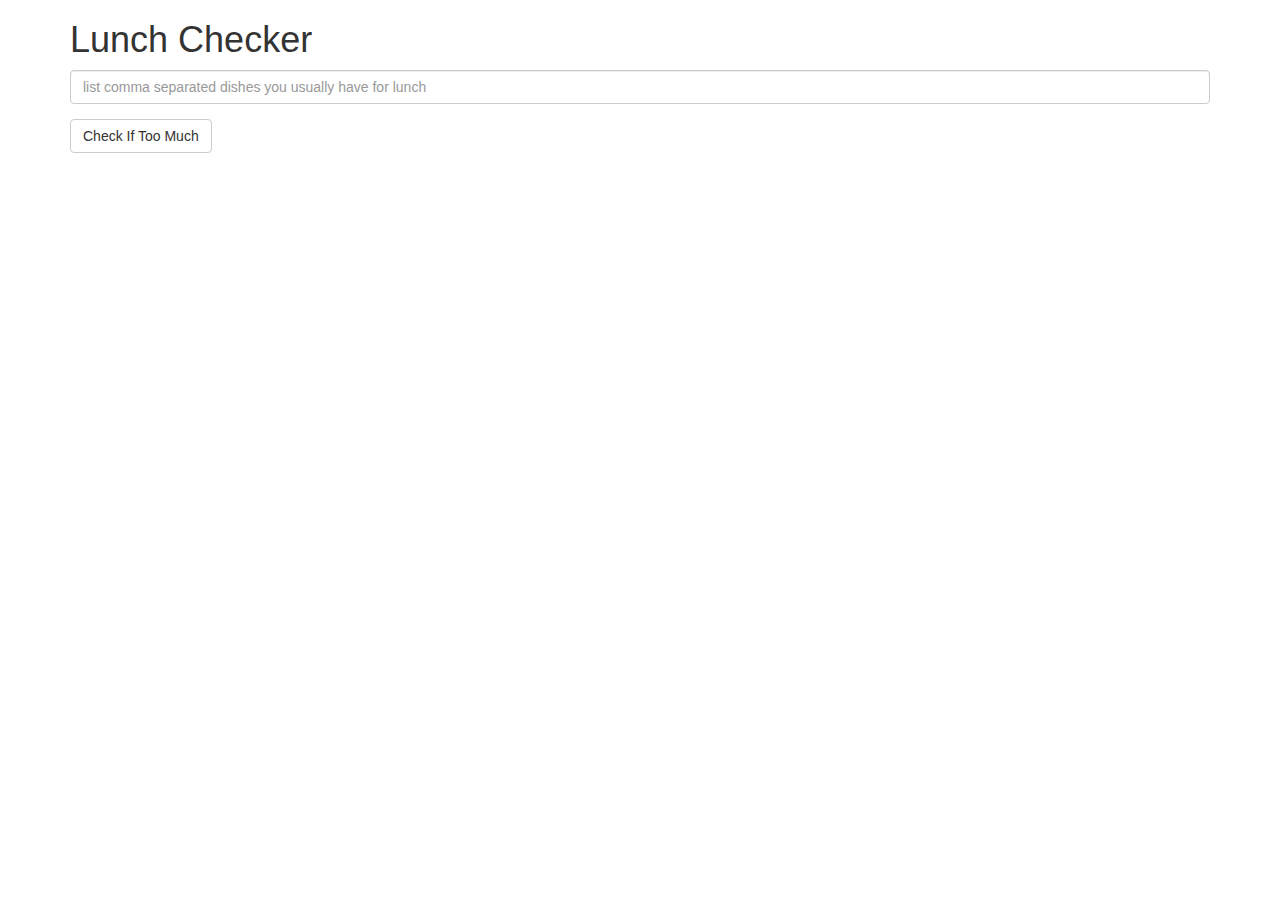
<file: angularModule1/index.html>
<!doctype html>
<html lang="en">
  <head>
    <title>Lunch Checker</title>
    <meta name="viewport" content="width=device-width, initial-scale=1">
    <link rel="stylesheet" href="styles/bootstrap.min.css">
      <script src="angular.min.js"></script>
      <script src="app.js"></script>
    <style>
      .message { font-size: 1.3em; font-weight: bold; }
    </style>
  </head>
<body ng-app="LunchCheck">
   <div class="container" ng-controller="LunchCheckController">
     <h1>Lunch Checker</h1>

         <div  class="form-group">
             <input ng-model="dishes" id="lunch-menu" type="text"
             placeholder="list comma separated dishes you usually have for lunch"
             class="form-control"> <!--do NOT consider and empty item, i.e., `, ,` as an item towards to the count.-->
         </div>
         <div class="form-group">
             <button class="btn btn-default" ng-click="response()">Check If Too Much</button>
         </div>
         <div class="form-group message">
           <!-- Your message can go here. -->
             {{message}}
         </div>
   </div>

</body>
</html>
</file>
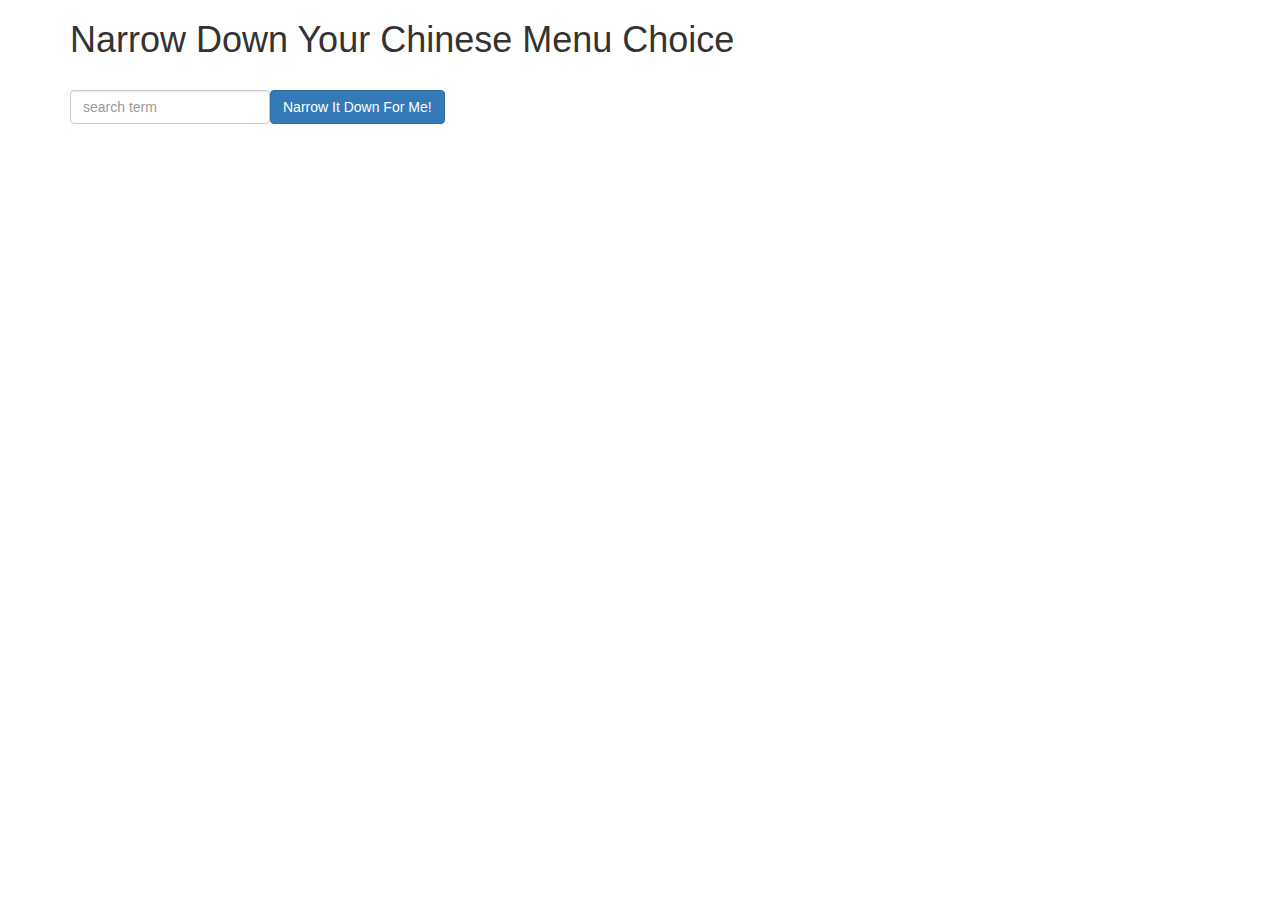
<file: angularModule3/index.html>
<!doctype html>
<html lang="en">
  <head>
    <title>Narrow Down Your Menu Choice</title>
    <meta name="viewport" content="width=device-width, initial-scale=1">
    <link rel="stylesheet" href="styles/bootstrap.min.css">
    <link rel="stylesheet" href="styles/styles.css">
      <script src="angular.min.js"></script>
      <script src="app.js"></script>
  </head>
<body ng-app="NarrowItDownApp">
   <div class="container" ng-controller="NarrowItDownController as menu">
    <h1>Narrow Down Your Chinese Menu Choice</h1>
       
       <div>

      <input ng-model="menu.searchTerm" type="text" placeholder="search term" class="form-control">
   
    
      <button ng-click="menu.narrow()" class="btn btn-primary">Narrow It Down For Me!</button>
    </div>
        <div class="nothing">{{menu.nothingFound}}</div>
<!--     found-items should be implemented as a component -->
    <found-items items="menu.items" on-remove="menu.removeItem(index)"></found-items>
       
     
  </div>

</body>
</html>
</file>
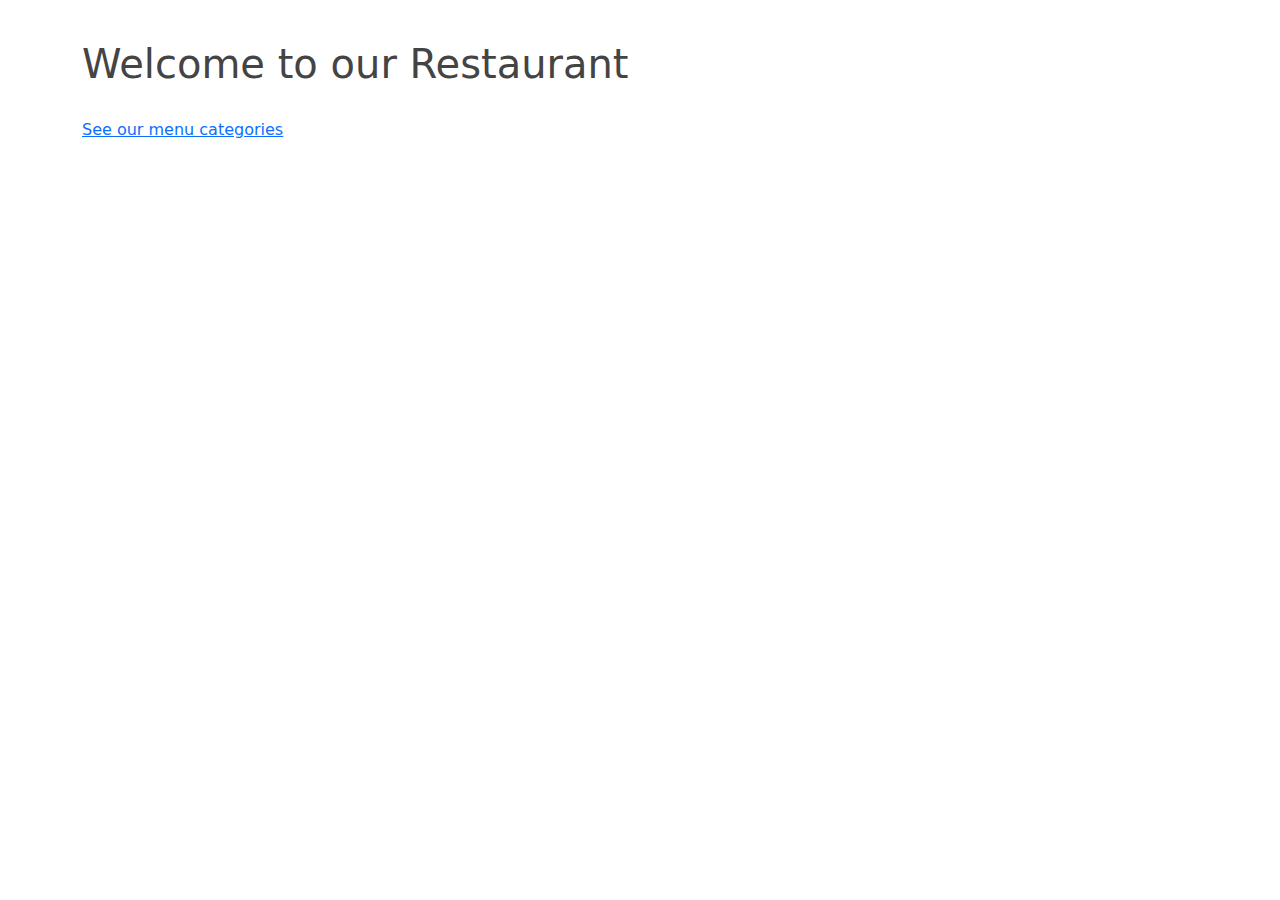
<file: angularModule4/index.html>
<!doctype html>
<html lang="en" ng-app="MenuApp">
  <head>
    <title>Welcome to our Restaurant Menu App</title>
    <meta name="viewport" content="width=device-width, initial-scale=1">
    <link rel="stylesheet" href="styles/bootstrap.min.css">
    <link rel="stylesheet" href="styles/styles.css">
  </head>
  <body class="container">
    <h1>Welcome to our Restaurant</h1>

    <ui-view></ui-view>
    <spinner></spinner>


    <!-- Libraries -->
    <script src="lib/angular.min.js"></script>
    <script src="lib/angular-ui-router.min.js"></script>

    <!-- Modules -->
    <script src="menuApp/menuapp.module.js"></script>
    <script src="menuApp/data.module.js"></script>
    <script src="spinner/spinner.module.js"></script>

    <!-- Routes -->
    <script src="routes.js"></script>

    <!-- 'MenuApp' module artifacts -->
    <script src="menuApp/menudata.controller.js"></script>
    <script src="menuApp/menudata.service.js"></script>
    <script src="menuApp/categories.component.js"></script>
    <script src="menuApp/items.component.js"></script>
    <script src="menuApp/items.controller.js"></script>

    <!-- 'Spinner' module artifacts -->
    <script src="spinner/spinner.component.js"></script>


  </body>
</html>
</file>
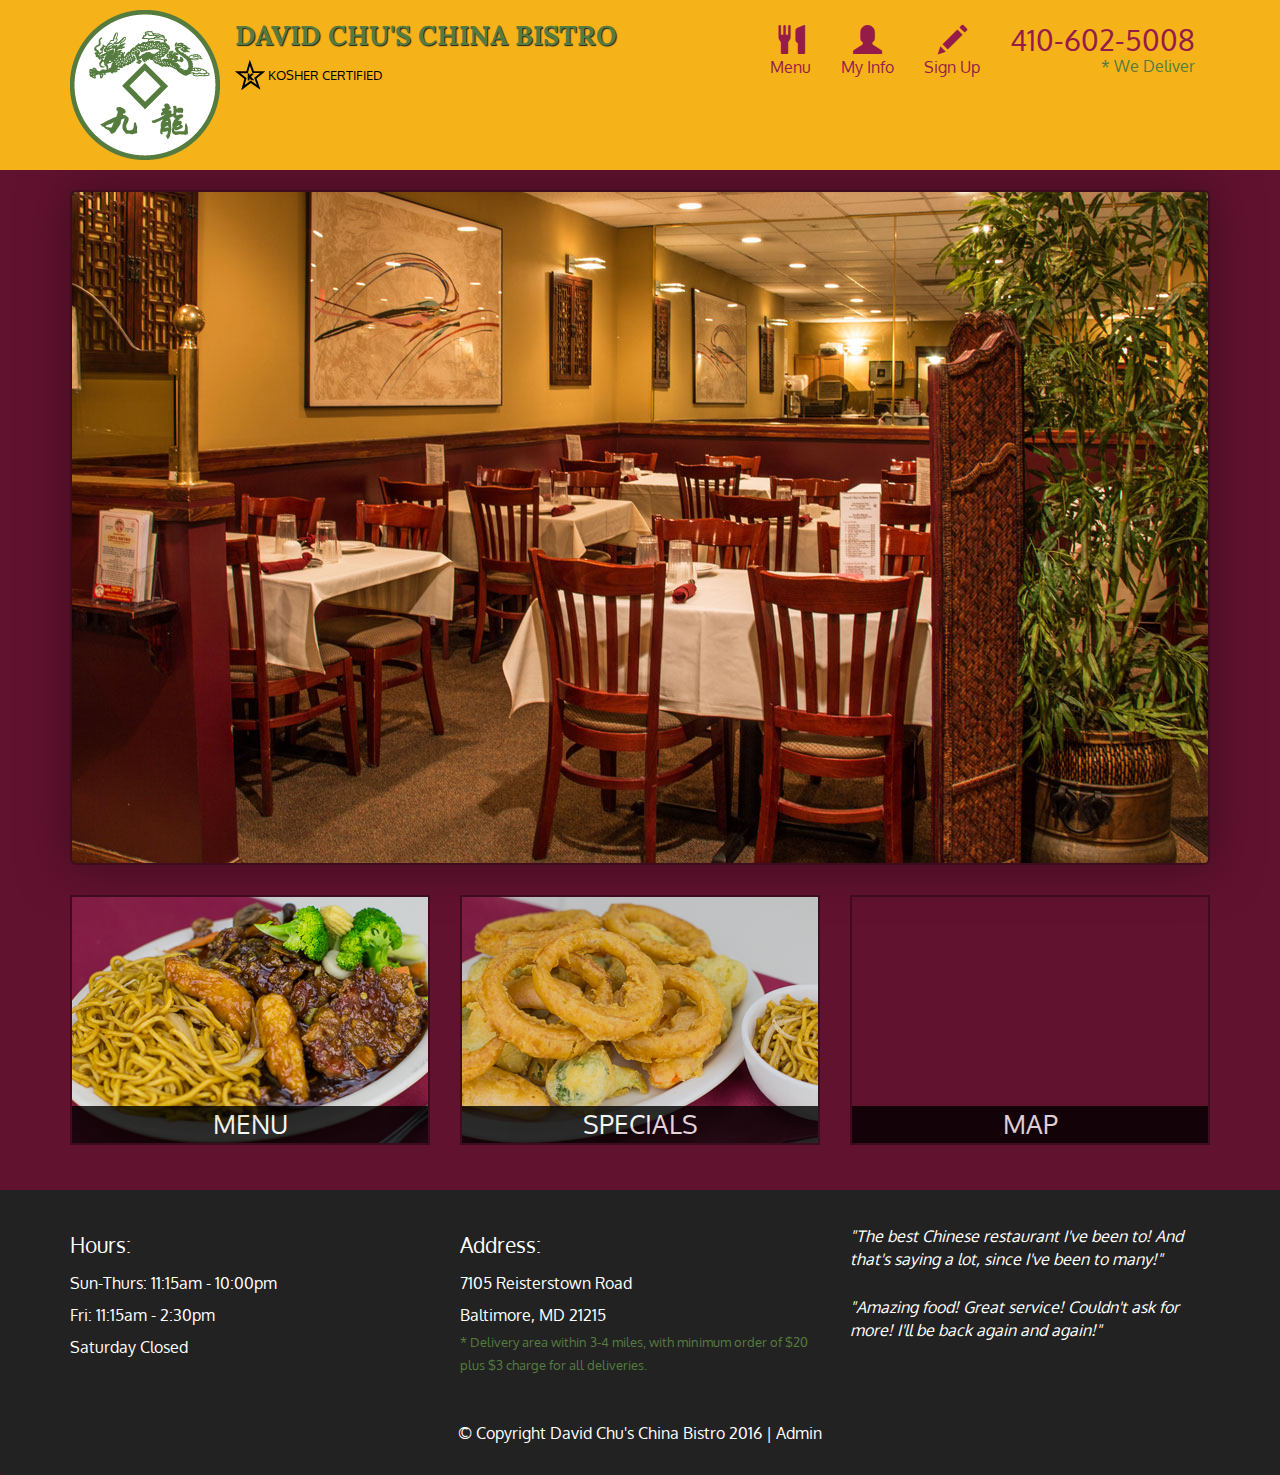
<file: angularModule5/index.html>
<!DOCTYPE html>
<html lang="en">
  <head>
    <meta charset="utf-8">
    <meta http-equiv="X-UA-Compatible" content="IE=edge">
    <meta name="viewport" content="width=device-width, initial-scale=1">
    <title>David Chu's China Bistro</title>
    <link href='https://fonts.googleapis.com/css?family=Oxygen:400,300,700' rel='stylesheet' type='text/css'>
    <link href='https://fonts.googleapis.com/css?family=Lora' rel='stylesheet' type='text/css'>
    <link rel="stylesheet" href="css/bootstrap.min.css">
    <link rel="stylesheet" href="css/restaurant.css">
    <link rel="stylesheet" href="css/common.css">
  </head>
  <body ng-app="restaurant" ng-strict-di>

    <!-- Fixed position loading indicator -->
    <loading class="loading-indicator"></loading>

    <header>
      <nav id="header-nav" class="navbar navbar-default">
        <div class="container">
          <div class="navbar-header">
            <a href="index.html" class="pull-left visible-md visible-lg">
              <div id="logo-img" alt="Logo image"></div>
            </a>

            <div class="navbar-brand">
              <a href="index.html"><h1>David Chu's China Bistro</h1></a>
              <p>
              <img src="images/star-k-logo.png" alt="Kosher certification">
              <span>Kosher Certified</span>
              </p>
            </div>

            <button id="navbarToggle" type="button" class="navbar-toggle collapsed" data-toggle="collapse" data-target="#collapsable-nav" aria-expanded="false">
              <span class="sr-only">Toggle navigation</span>
              <span class="icon-bar"></span>
              <span class="icon-bar"></span>
              <span class="icon-bar"></span>
            </button>
          </div>

          <div id="collapsable-nav" class="collapse navbar-collapse">
            <ul id="nav-list" class="nav navbar-nav navbar-right">
              <li id="navHomeButton" class="visible-xs">
                <a href="index.html">
                  <span class="glyphicon glyphicon-home"></span> Home</a>
              </li>
              <li id="navMenuButton" ui-sref-active="active">
                <a ui-sref="public.menu">
                  <span class="glyphicon glyphicon-cutlery"></span><br class="hidden-xs"> Menu</a>
              </li>
              <li ui-sref-active="active">
                <a ui-sref="public.myinfo">
                  <span class="glyphicon glyphicon-user"></span><br class="hidden-xs"> My Info</a>
              </li>
              <li ui-sref-active="active">
                <a ui-sref="public.signup">
                  <span class="glyphicon glyphicon-pencil"></span><br class="hidden-xs"> Sign Up</a>
              </li>
              <li id="phone" class="hidden-xs">
                <a href="tel:410-602-5008">
                  <span>410-602-5008</span></a><div>* We Deliver</div>
              </li>
            </ul><!-- #nav-list -->
          </div><!-- .collapse .navbar-collapse -->
        </div><!-- .container -->
      </nav><!-- #header-nav -->
    </header>

    <div id="call-btn" class="visible-xs">
      <a class="btn" href="tel:410-602-5008">
        <span class="glyphicon glyphicon-earphone"></span>
        410-602-5008
      </a>
    </div>
    <div id="xs-deliver" class="text-center visible-xs">* We Deliver</div>

    <ui-view>
      <div class="text-center initial-loading">
        <h2>Loading Site...</h2>
      </div>
    </ui-view>

    <footer class="panel-footer">
      <div class="container">
        <div class="row">
          <section id="hours" class="col-sm-4">
            <span>Hours:</span><br>
            Sun-Thurs: 11:15am - 10:00pm<br>
            Fri: 11:15am - 2:30pm<br>
            Saturday Closed
            <hr class="visible-xs">
          </section>
          <section id="address" class="col-sm-4">
            <span>Address:</span><br>
            7105 Reisterstown Road<br>
            Baltimore, MD 21215
            <p>* Delivery area within 3-4 miles, with minimum order of $20 plus $3 charge for all deliveries.</p>
            <hr class="visible-xs">
          </section>
          <section id="testimonials" class="col-sm-4">
            <p>"The best Chinese restaurant I've been to! And that's saying a lot, since I've been to many!"</p>
            <p>"Amazing food! Great service! Couldn't ask for more! I'll be back again and again!"</p>
          </section>
        </div>
        <div class="text-center">
          &copy; Copyright David Chu's China Bistro 2016 |
          <a ui-sref="admin.auth">Admin</a></div>
      </div>
    </footer>

    <!-- Libs -->
    <script src="lib/jquery-2.1.4.min.js"></script>
    <script src="lib/bootstrap.min.js"></script>
    <script src="lib/angular.min.js"></script>
    <script src="lib/angular-ui-router.min.js"></script>

    <!-- Main Restaurant Module -->
    <script src="src/restaurant.module.js"></script>

    <!-- Common Module -->
    <script src="src/common/common.module.js"></script>
    <script src="src/common/loading/loading.component.js"></script>
    <script src="src/common/loading/loading.interceptor.js"></script>
    <script src="src/common/menu.service.js"></script>

    <!-- Public Module -->
    <script src="src/public/public.module.js"></script>
    <script src="src/public/public.routes.js"></script>
    <script src="src/public/sign-up/sign-up-data.service.js"></script>
    <script src="src/public/menu/menu.controller.js"></script>
    <script src="src/public/menu-category/menu-category.component.js"></script>
    <script src="src/public/menu-items/menu-items.controller.js"></script>
    <script src="src/public/menu-item/menu-item.component.js"></script>
    <script src="src/public/sign-up/sign-up.controller.js"></script>
    <script src="src/public/my-info/my-info.controller.js"></script>
    <!-- ADMIN SITE -->

    <!--Application files -->

  </body>

</html>
</file>
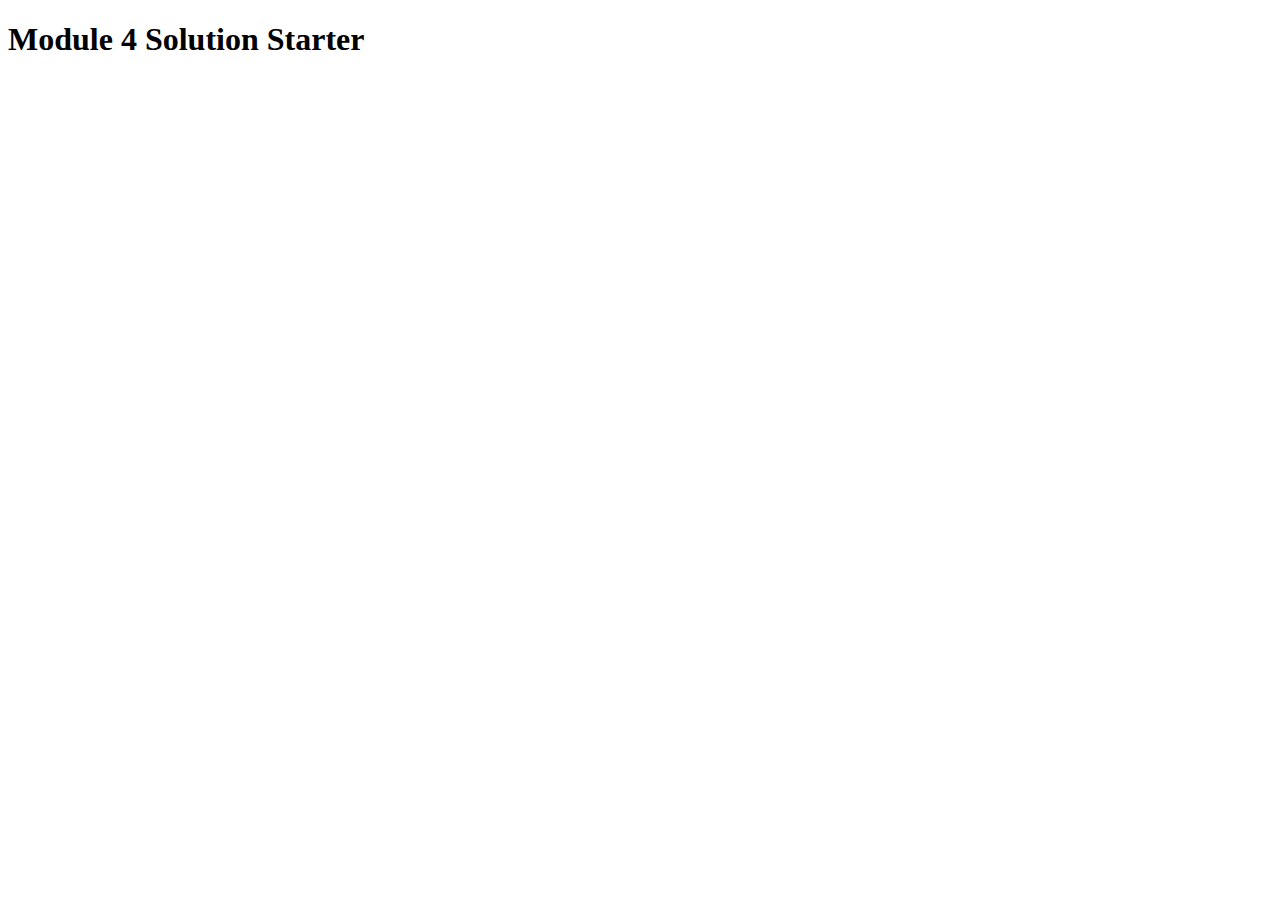
<file: module-4-solution/index.html>
<!DOCTYPE html>
<html>
<head>
  <meta charset="utf-8">
  <title>Module 4 Solution Starter</title>
  <script src="SpeakHello.js"></script>
  <script src="SpeakGoodBye.js"></script>
  <script src="script.js"></script>
</head>
<body>
  <h1>Module 4 Solution Starter</h1>
</body>
</html>
</file>
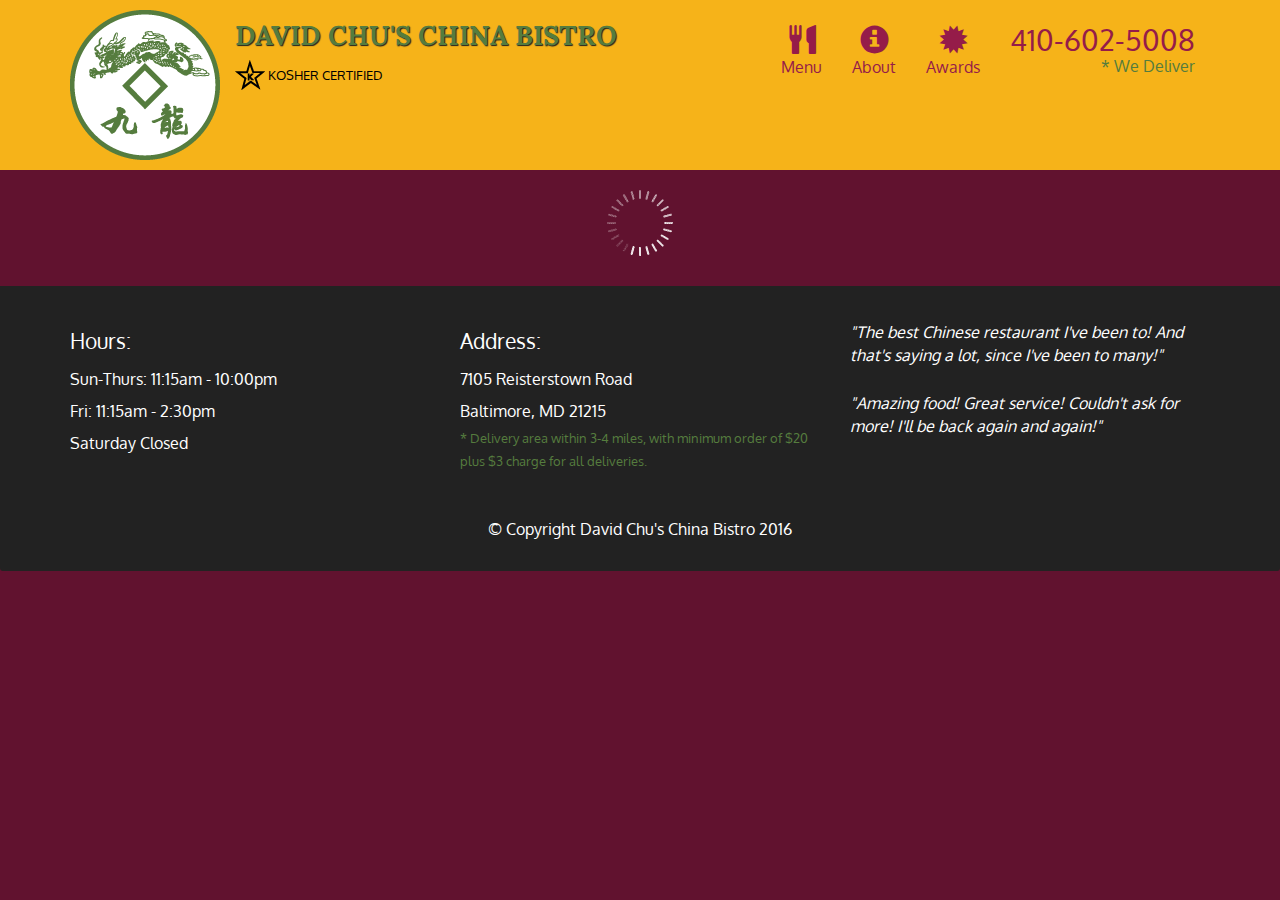
<file: module-5-solution/index.html>
<!doctype html>
<html lang="en">
  <head>
    <meta charset="utf-8">
    <meta http-equiv="X-UA-Compatible" content="IE=edge">
    <meta name="viewport" content="width=device-width, initial-scale=1">
    <title>David Chu's China Bistro</title>
    <link rel="stylesheet" href="css/bootstrap.min.css">
    <link rel="stylesheet" href="css/styles.css">
    <link href='https://fonts.googleapis.com/css?family=Oxygen:400,300,700' rel='stylesheet' type='text/css'>
    <link href='https://fonts.googleapis.com/css?family=Lora' rel='stylesheet' type='text/css'>
  </head>
<body>
  <header>
    <nav id="header-nav" class="navbar navbar-default">
      <div class="container">
        <div class="navbar-header">
          <a href="index.html" class="pull-left visible-md visible-lg">
            <div id="logo-img" alt="Logo image"></div>
          </a>

          <div class="navbar-brand">
            <a href="index.html"><h1>David Chu's China Bistro</h1></a>
            <p>
              <img src="images/star-k-logo.png" alt="Kosher certification">
              <span>Kosher Certified</span>
            </p>
          </div>

          <button id="navbarToggle" type="button" class="navbar-toggle collapsed" data-toggle="collapse" data-target="#collapsable-nav" aria-expanded="false">
            <span class="sr-only">Toggle navigation</span>
            <span class="icon-bar"></span>
            <span class="icon-bar"></span>
            <span class="icon-bar"></span>
          </button>
        </div>
        
        <div id="collapsable-nav" class="collapse navbar-collapse">
           <ul id="nav-list" class="nav navbar-nav navbar-right">
            <li id="navHomeButton" class="visible-xs active">
              <a href="index.html">
                <span class="glyphicon glyphicon-home"></span> Home</a>
            </li>
            <li id="navMenuButton">
              <a href="#" onclick="$dc.loadMenuCategories();">
                <span class="glyphicon glyphicon-cutlery"></span><br class="hidden-xs"> Menu</a>
            </li>
            <li>
              <a href="#">
                <span class="glyphicon glyphicon-info-sign"></span><br class="hidden-xs"> About</a>
            </li>
            <li>
              <a href="#">
                <span class="glyphicon glyphicon-certificate"></span><br class="hidden-xs"> Awards</a>
            </li>
            <li id="phone" class="hidden-xs">
              <a href="tel:410-602-5008">
                <span>410-602-5008</span></a><div>* We Deliver</div>
            </li>
          </ul><!-- #nav-list -->
        </div><!-- .collapse .navbar-collapse -->
      </div><!-- .container -->
    </nav><!-- #header-nav -->
  </header>

  <div id="call-btn" class="visible-xs">
    <a class="btn" href="tel:410-602-5008">
    <span class="glyphicon glyphicon-earphone"></span>
    410-602-5008
    </a>
  </div>
  <div id="xs-deliver" class="text-center visible-xs">* We Deliver</div>

  <div id="main-content" class="container"></div>

  <footer class="panel-footer">
    <div class="container">
      <div class="row">
        <section id="hours" class="col-sm-4">
          <span>Hours:</span><br>
          Sun-Thurs: 11:15am - 10:00pm<br>
          Fri: 11:15am - 2:30pm<br>
          Saturday Closed
          <hr class="visible-xs">
        </section>
        <section id="address" class="col-sm-4">
          <span>Address:</span><br>
          7105 Reisterstown Road<br>
          Baltimore, MD 21215
          <p>* Delivery area within 3-4 miles, with minimum order of $20 plus $3 charge for all deliveries.</p>
          <hr class="visible-xs">
        </section>
        <section id="testimonials" class="col-sm-4">
          <p>"The best Chinese restaurant I've been to! And that's saying a lot, since I've been to many!"</p>
          <p>"Amazing food! Great service! Couldn't ask for more! I'll be back again and again!"</p>
        </section>
      </div>
      <div class="text-center">&copy; Copyright David Chu's China Bistro 2016</div>
    </div>
  </footer>

  <!-- jQuery (Bootstrap JS plugins depend on it) -->
  <script src="js/jquery-2.1.4.min.js"></script>
  <script src="js/bootstrap.min.js"></script>
  <script src="js/ajax-utils.js"></script>
  <script src="js/script.js"></script>
</body>
</html>
</file>
<file: angularModule3/styles/styles.css>
h1 {
  margin-bottom: 30px;
}
input[type="text"] {
  width: 200px;
  float: left;
}
.narrow-button {
  float: left;
  margin-left: 10px;
}
.loader {
  display: none;
  margin-left: 5px;
  font-size: 10px;
  float: left;
  border-top: 1.1em solid rgba(147, 147, 147, 0.2);
  border-right: 1.1em solid rgba(147, 147, 147, 0.2);
  border-bottom: 1.1em solid rgba(147, 147, 147, 0.2);
  border-left: 1.1em solid #676767;
  -webkit-transform: translateZ(0);
  -ms-transform: translateZ(0);
  transform: translateZ(0);
  -webkit-animation: load8 1.1s infinite linear;
  animation: load8 1.1s infinite linear;
}
.loader,
.loader:after {
  border-radius: 50%;
  width: 3em;
  height: 3em;
}

.nothing{
  color:red;
}
@-webkit-keyframes load8 {
  0% {
    -webkit-transform: rotate(0deg);
    transform: rotate(0deg);
  }
  100% {
    -webkit-transform: rotate(360deg);
    transform: rotate(360deg);
  }
}
@keyframes load8 {
  0% {
    -webkit-transform: rotate(0deg);
    transform: rotate(0deg);
  }
  100% {
    -webkit-transform: rotate(360deg);
    transform: rotate(360deg);
  }
}
</file>
<file: angularModule4/styles/styles.css>
p, h1, h2, h3, h4 {
  color: #444;
}
h1 {
  margin-bottom: 30px;
}
input[type="text"] {
  width: 200px;
  float: left;
}
.narrow-button {
  float: left;
  margin-left: 10px;
}
.loader {
  margin : 100px auto;
  font-size: 10px;
  float: none;
  border-top: 1.1em solid rgba(147, 147, 147, 0.2);
  border-right: 1.1em solid rgba(147, 147, 147, 0.2);
  border-bottom: 1.1em solid rgba(147, 147, 147, 0.2);
  border-left: 1.1em solid #676767;
  -webkit-transform: translateZ(0);
  -ms-transform: translateZ(0);
  transform: translateZ(0);
  -webkit-animation: load8 1.1s infinite linear;
  animation: load8 1.1s infinite linear;
}
.loader,
.loader:after {
  border-radius: 50%;
  width: 10em;
  height: 10em;
}
@-webkit-keyframes load8 {
  0% {
    -webkit-transform: rotate(0deg);
    transform: rotate(0deg);
  }
  100% {
    -webkit-transform: rotate(360deg);
    transform: rotate(360deg);
  }
}
@keyframes load8 {
  0% {
    -webkit-transform: rotate(0deg);
    transform: rotate(0deg);
  }
  100% {
    -webkit-transform: rotate(360deg);
    transform: rotate(360deg);
  }
}

.table-row [class*="col-"] {
    height: auto;
    min-height: none;
    position: relative;
    padding: 20px 40px 20px 5px;
}
.table-row li:hover h4 {
  color: #4550e1;
}
@media only screen and (min-width: 768px) {
  .table-row [class*="col-"] {
        height: 270px;
        min-height: 270px;
    }
}
@media only screen and (min-width: 1024px) {
  .table-row [class*="col-"] {
      height: 220px;
      min-height: 220px;
    }
}
@media only screen and (min-width: 1280px) {
  .table-row [class*="col-"] {
      height: 180px;
      min-height: 180px;
    }
}
.container {
  padding-top: 40px;
  padding-bottom: 60px;
}
.btn.btn-primary {
  border-radius: 2px;
  border: none;
  background-color: #4550e1;
}
.btn-remove {
  margin: 0 auto;
  padding: 3px 20px;
  line-height: 2;
  left: auto;
  box-shadow: none;
  background-color: #666;
  color: white;
  border: none;
}
.btn-remove:hover {
  background-color: #f86394;
}
@media only screen and (min-width: 768px) {
  .btn-remove {
    position: absolute;
    bottom: 20px;
  }
}

li {
  padding: .35em 1em;
}
.col-xs-4 li:hover {
  color: white;
  background-color: #666;
}
</file>
<file: angularModule5/css/restaurant.css>
body {
  font-size: 16px;
  color: #fff;
  background-color: #61122f;
  font-family: 'Oxygen', sans-serif;
}

.initial-loading {
  margin-top: 60px;
}

/** HEADER **/
#header-nav {
  background-color: #f6b319;
  border-radius: 0;
  border: 0;
}

#logo-img {
  background: url('../images/restaurant-logo_large.png') no-repeat;
  width: 150px;
  height: 150px;
  margin: 10px 15px 10px 0;
}

.navbar-brand {
  padding-top: 25px;
}
.navbar-brand h1 { /* Restaurant name */
  font-family: 'Lora', serif;
  color: #557c3e;
  font-size: 1.5em;
  text-transform: uppercase;
  font-weight: bold;
  text-shadow: 1px 1px 1px #222;
  margin-top: 0;
  margin-bottom: 0;
  line-height: .75;
}
.navbar-brand a:hover, .navbar-brand a:focus {
  text-decoration: none;
}
.navbar-brand p { /* Kosher cert */
  color: #000;
  text-transform: uppercase;
  font-size: .7em;
  margin-top: 15px;
}
.navbar-brand p span { /* Star-K */
  vertical-align: middle;
}

#nav-list {
  margin-top: 10px;
}
#nav-list a {
  color: #951C49;
  text-align: center;
}
#nav-list a:hover {
  background: #E7E7E7;
}
#nav-list a span {
  font-size: 1.8em;
}

#phone {
  margin-top: 5px;
}
#phone a { /* Phone number */
  text-align: right;
  padding-bottom: 0;
}
#phone div { /* We Deliver */
  color: #557c3e;
  text-align: right;
  padding-right: 15px;
}

.navbar-header button.navbar-toggle, .navbar-header .icon-bar {
  border: 1px solid #61122f;
}
.navbar-header button.navbar-toggle {
  clear: both;
  margin-top: -30px;
}
/* END HEADER */

/* FOOTER */
.panel-footer {
  margin-top: 30px;
  padding-top: 35px;
  padding-bottom: 30px;
  background-color: #222;
  border-top: 0;
}
.panel-footer div.row {
  margin-bottom: 35px;
}
#hours, #address {
  line-height: 2;
}
#hours > span, #address > span {
  font-size: 1.3em;
}
#address p {
  color: #557c3e;
  font-size: .8em;
  line-height: 1.8;
}
#testimonials {
  font-style: italic;
}
#testimonials p:nth-child(2) {
  margin-top: 25px;
}
a[ui-sref="admin.auth"] {
  color: #fff;
}
/* END FOOTER */

/********** Medium devices only **********/
@media (min-width: 992px) and (max-width: 1199px) {
  /* Header */
  #logo-img {
    background: url('../images/restaurant-logo_medium.png') no-repeat;
    width: 100px;
    height: 100px;
    margin: 5px 5px 5px 0;
  }
  /* End Header */
}


/********** Extra small devices only **********/
@media (max-width: 767px) {
  /* Header */
  .navbar-brand {
    padding-top: 10px;
    height: 80px;
  }
  .navbar-brand h1 { /* Restaurant name */
    padding-top: 10px;
    font-size: 5vw; /* 1vw = 1% of viewport width */
  }
  .navbar-brand p { /* Kosher cert */
    font-size: .6em;
    margin-top: 12px;
  }
  .navbar-brand p img { /* Star-K */
    height: 20px;
  }

  #collapsable-nav a { /* Collapsed nav menu text */
    font-size: 1.2em;
  }
  #collapsable-nav a span { /* Collapsed nav menu glyph */
    font-size: 1em;
    margin-right: 5px;
  }

  #call-btn > a {
    font-size: 1.5em;
    display: block;
    margin: 0 20px;
    padding: 10px;
    border: 2px solid #fff;
    background-color: #f6b319;
    color: #951c49;
  }
  #xs-deliver {
    margin-top: 5px;
    font-size: .7em;
    letter-spacing: .1em;
    text-transform: uppercase;
  }
  /* End Header */

  /* Footer */
  .panel-footer section {
    margin-bottom: 30px;
    text-align: center;
  }
  .panel-footer section:nth-child(3) {
    margin-bottom: 0; /* margin already exists on the whole row */
  }
  .panel-footer section hr {
    width: 50%;
  }
  /* End Footer */
}


/********** Super extra small devices Only :-) (e.g., iPhone 4) **********/
@media (max-width: 479px) {
  /* Header */
  .navbar-brand h1 { /* Restaurant name */
    padding-top: 5px;
    font-size: 6vw;
  }
  /* End Header */
}
</file>
<file: angularModule5/css/common.css>
.loading-indicator {
    display: block;
    width: 70px;
    position: fixed;
    left: 0;
    right: 0;
    margin: 0 auto;
    top: 40%;
    z-index: 100;
    background-color: #FFF;
}

.loading-indicator img {
    width: 70px;
    background-color: #FFF;
}

.ui-view-placeholder {
    margin-top: 60px;
}
</file>
<file: module-5-solution/css/styles.css>
body {
  font-size: 16px;
  color: #fff;
  background-color: #61122f;
  font-family: 'Oxygen', sans-serif;
}

/** HEADER **/
#header-nav {
  background-color: #f6b319;
  border-radius: 0;
  border: 0;
}

#logo-img {
  background: url('../images/restaurant-logo_large.png') no-repeat;
  width: 150px;
  height: 150px;
  margin: 10px 15px 10px 0;
}

.navbar-brand {
  padding-top: 25px;
}
.navbar-brand h1 { /* Restaurant name */
  font-family: 'Lora', serif;
  color: #557c3e;
  font-size: 1.5em;
  text-transform: uppercase;
  font-weight: bold;
  text-shadow: 1px 1px 1px #222;
  margin-top: 0;
  margin-bottom: 0;
  line-height: .75;
}
.navbar-brand a:hover, .navbar-brand a:focus {
  text-decoration: none;
}
.navbar-brand p { /* Kosher cert */
  color: #000;
  text-transform: uppercase;
  font-size: .7em;
  margin-top: 15px;
}
.navbar-brand p span { /* Star-K */
  vertical-align: middle;
}

#nav-list {
  margin-top: 10px;
}
#nav-list a {
  color: #951C49;
  text-align: center;
}
#nav-list a:hover {
  background: #E7E7E7;
}
#nav-list a span {
  font-size: 1.8em;
}

#phone {
  margin-top: 5px;
}
#phone a { /* Phone number */
  text-align: right;
  padding-bottom: 0;
}
#phone div { /* We Deliver */
  color: #557c3e;
  text-align: right;
  padding-right: 15px;
}

.navbar-header button.navbar-toggle, .navbar-header .icon-bar {
  border: 1px solid #61122f;
}
.navbar-header button.navbar-toggle {
  clear: both;
  margin-top: -30px;
}
/* END HEADER */

/* FOOTER */
.panel-footer {
  margin-top: 30px;
  padding-top: 35px;
  padding-bottom: 30px;
  background-color: #222;
  border-top: 0;
}
.panel-footer div.row {
  margin-bottom: 35px;
}
#hours, #address {
  line-height: 2;
}
#hours > span, #address > span {
  font-size: 1.3em;
}
#address p {
  color: #557c3e;
  font-size: .8em;
  line-height: 1.8;
}
#testimonials {
  font-style: italic;
}
#testimonials p:nth-child(2) {
  margin-top: 25px;
}
/* END FOOTER */



/* HOME PAGE */
.container .jumbotron {
  box-shadow: 0 0 50px #3F0C1F;
  border: 2px solid #3F0C1F;
}

#menu-tile, #specials-tile, #map-tile {
  height: 250px;
  width: 100%;
  margin-bottom: 15px;
  position: relative;
  border: 2px solid #3F0C1F;
  overflow: hidden;
}
#menu-tile:hover, #specials-tile:hover, #map-tile:hover {
  box-shadow: 0 1px 5px 1px #cccccc;
}
#menu-tile {
  background: url('../images/menu-tile.jpg') no-repeat;
  background-position: center;
}
#specials-tile {
  background: url('../images/specials-tile.jpg') no-repeat;
  background-position: center;
}
#menu-tile span, #specials-tile span, #map-tile span {
  position: absolute;
  bottom: 0;
  right: 0;
  width: 100%;
  text-align: center;
  font-size: 1.6em;
  text-transform: uppercase;
  background-color: #000;
  color: #fff;
  opacity: .8;
}
/* END HOME PAGE */

/* MENU CATEGORIES PAGE */
.category-tile { 
  position: relative;
  border: 2px solid #3F0C1F;
  overflow: hidden;
  width: 200px;
  height: 200px;
  margin: 0 auto 15px;
}
.category-tile span {
  position: absolute;
  bottom: 0;
  right: 0;
  width: 100%;
  text-align: center;
  font-size: 1.2em;
  text-transform: uppercase;
  background-color: #000;
  color: #fff;
  opacity: .8;
}
.category-tile:hover {
  box-shadow: 0 1px 5px 1px #cccccc;
}

#menu-categories-title + div {
  margin-bottom: 50px;
}
/* END MENU CATEGORIES PAGE */

/* SINGLE CATEGORY PAGE */
.menu-item-tile {
  margin-bottom: 25px;
}
.menu-item-tile hr {
  width: 80%;
}
.menu-item-tile .menu-item-price {
  font-size: 1.1em;
  text-align: right;
  margin-top: -15px;
  margin-right: -15px;
}
.menu-item-tile .menu-item-price span {
  font-size: .6em;
}
.menu-item-photo {
  position: relative;
  border: 2px solid #3F0C1F; 
  overflow: hidden;
  padding: 0;
  margin-right: -15px;
  margin-left: auto;
  margin-bottom: 20px;
  max-width: 250px;
}
.menu-item-photo div {
  position: absolute;
  bottom: 0;
  right: 0;
  width: 80px;
  background-color: #557c3e;
  text-align: center;
}
.menu-item-description {
  padding-right: 30px;
}
h3.menu-item-title {
  margin: 0 0 10px;
}
.menu-item-details {
  font-size: .9em;
  font-style: italic;
}
/* END SINGLE CATEGORY PAGE */


/********** Large devices only **********/
@media (min-width: 1200px) {
  .container .jumbotron {
    background: url('../images/jumbotron_1200.jpg') no-repeat;
    height: 675px;
  }
}

/********** Medium devices only **********/
@media (min-width: 992px) and (max-width: 1199px) {
  /* Header */
  #logo-img {
    background: url('../images/restaurant-logo_medium.png') no-repeat;
    width: 100px;
    height: 100px;
    margin: 5px 5px 5px 0;
  }
  /* End Header */

  /* Home Page */
  .container .jumbotron {
    background: url('../images/jumbotron_992.jpg') no-repeat;
    height: 558px;
  }
  /* End Home Page */
}

/********** Small devices only **********/
@media (min-width: 768px) and (max-width: 991px) {
  /* Home Page */
  .container .jumbotron {
    background: url('../images/jumbotron_768.jpg') no-repeat;
    height: 432px;
  }
  /* End Home Page */
}

/********** Extra small devices only **********/
@media (max-width: 767px) {
  /* Header */
  .navbar-brand {
    padding-top: 10px;
    height: 80px;
  }
  .navbar-brand h1 { /* Restaurant name */
    padding-top: 10px;
    font-size: 5vw; /* 1vw = 1% of viewport width */
  }
  .navbar-brand p { /* Kosher cert */
    font-size: .6em;
    margin-top: 12px;
  }
  .navbar-brand p img { /* Star-K */
    height: 20px;
  }

  #collapsable-nav a { /* Collapsed nav menu text */
    font-size: 1.2em;
  }
  #collapsable-nav a span { /* Collapsed nav menu glyph */
    font-size: 1em;
    margin-right: 5px;
  }

  #call-btn > a {
    font-size: 1.5em;
    display: block;
    margin: 0 20px;
    padding: 10px;
    border: 2px solid #fff;
    background-color: #f6b319;
    color: #951c49;
  }
  #xs-deliver {
    margin-top: 5px;
    font-size: .7em;
    letter-spacing: .1em;
    text-transform: uppercase;
  }
  /* End Header */

  /* Footer */
  .panel-footer section {
    margin-bottom: 30px;
    text-align: center;
  }
  .panel-footer section:nth-child(3) {
    margin-bottom: 0; /* margin already exists on the whole row */
  }
  .panel-footer section hr {
    width: 50%;
  }
  /* End Footer */

  /* Home Page */
  .container .jumbotron {
    margin-top: 30px;
    padding: 0;
  }
  #menu-tile, #specials-tile {
    width: 360px;
    margin: 0 auto 15px;
  }

  .menu-item-photo {
    margin-right: auto;
  }
  .menu-item-tile .menu-item-price {
    text-align: center;
  }
  .menu-item-description {
    text-align: center;;
  }
}


/********** Super extra small devices Only :-) (e.g., iPhone 4) **********/
@media (max-width: 479px) {
  /* Header */
  .navbar-brand h1 { /* Restaurant name */
    padding-top: 5px;
    font-size: 6vw;
  }
  /* End Header */
  
  /* Home page */
  #menu-tile, #specials-tile {
    width: 280px;
    margin: 0 auto 15px;
  }

  .col-xxs-12 {
    position: relative;
    min-height: 1px;
    padding-right: 15px;
    padding-left: 15px;
    float: left;
    width: 100%;
  }
}
</file>
